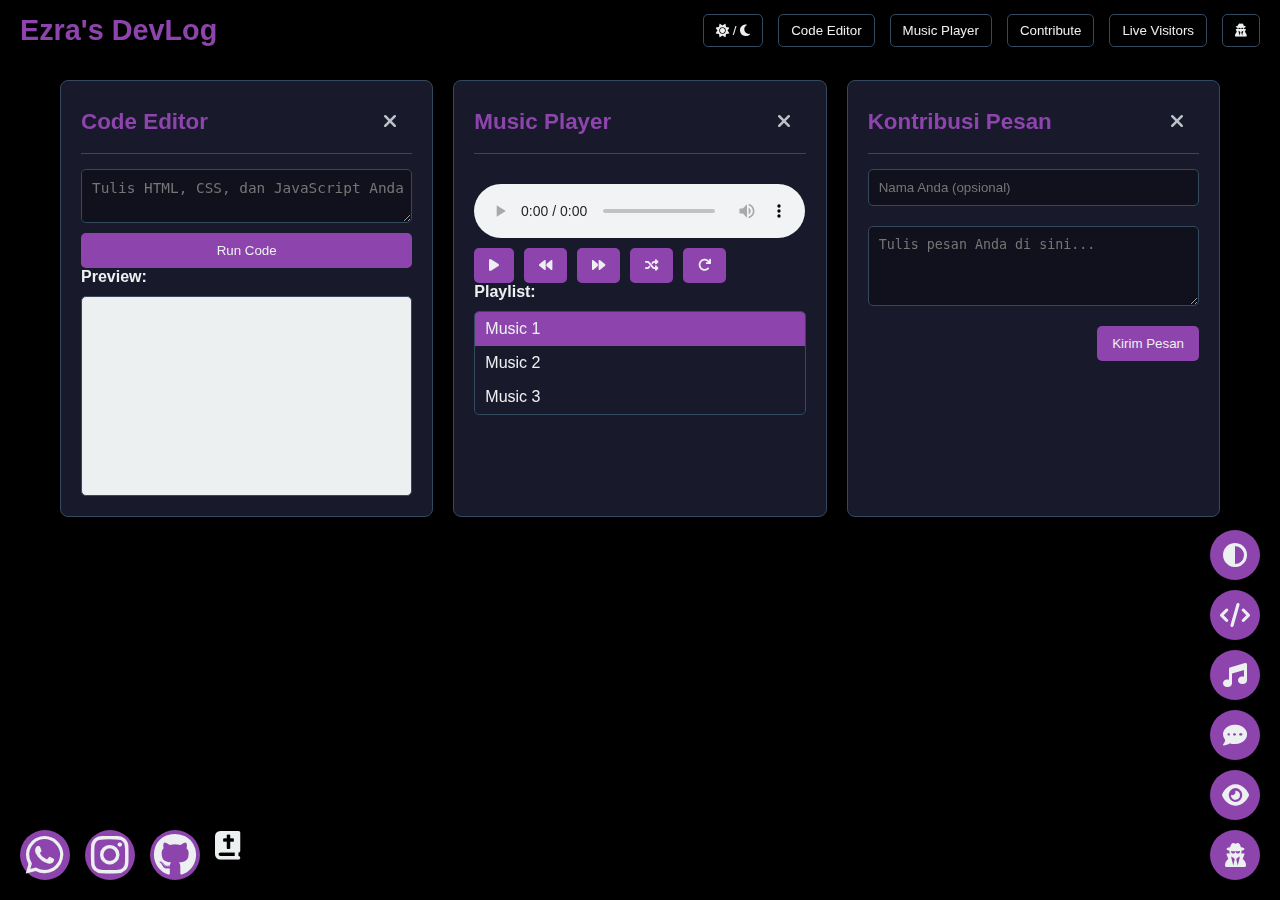
<file: dashboard/index.html>
<!DOCTYPE html>
<html lang="en" data-theme="dark">
<head>
    <meta charset="UTF-8" />
    <meta name="viewport" content="width=1200"> 
    <title>Ezra's Personal Site</title>
    <link rel="apple-touch-icon" sizes="180x180" href="/apple-touch-icon.png">
    <link rel="icon" type="image/png" sizes="32x32" href="/favicon-32x32.png">
    <link rel="icon" type="image/png" sizes="16x16" href="/favicon-16x16.png">
    <link rel="manifest" href="/site.webmanifest">
    <link rel="stylesheet" href="https://cdnjs.cloudflare.com/ajax/libs/font-awesome/6.5.1/css/all.min.css">
    <style>
        /* --- General Variables & Base Styles --- */
        :root {
            --primary: #8e44ad;
            --accent: #00a8ff;
            --success: #2ecc71;
            --danger: #e74c3c;
            --light: #ecf0f1;
            --dark: #1a1a2e;
            --bg-main: #000; /* Black background */
            --bg-panel: rgba(26, 26, 46, 0.95);
            --text-primary: #ecf0f1;
            --text-secondary: #bdc3c7;
            --border-color: #34495e;
            --input-bg: rgba(0, 0, 0, 0.3);
            --button-hover-bg: rgba(255, 255, 255, 0.1);
            --header-height: 60px; /* Define header height */
        }

        [data-theme="light"] {
            --bg-main: #f0f2f5;
            --bg-panel: rgba(255, 255, 255, 0.95);
            --text-primary: #34495e;
            --text-secondary: #7f8c8d;
            --border-color: #bdc3c7;
            --input-bg: rgba(255, 255, 255, 0.7);
            --button-hover-bg: rgba(0, 0, 0, 0.05);
        }

        * {
            box-sizing: border-box;
            margin: 0;
            padding: 0;
        }

        html, body {
            height: 100%;
            overflow: hidden; /* Prevent scroll on body to manage custom scrolling for panels */
        }

        body {
            font-family: 'Segoe UI', Tahoma, Geneva, Verdana, sans-serif;
            background-color: var(--bg-main); /* Solid black background */
            color: var(--text-primary);
            display: flex;
            flex-direction: column;
            transition: background-color 0.3s ease, color 0.3s ease;
        }

        button {
            cursor: pointer;
            padding: 10px 15px;
            border: none;
            border-radius: 5px;
            background-color: var(--primary);
            color: var(--light);
            transition: background-color 0.3s ease;
        }

        button:hover {
            background-color: var(--accent);
        }

        input, textarea {
            padding: 10px;
            border: 1px solid var(--border-color);
            border-radius: 5px;
            background-color: var(--input-bg);
            color: var(--text-primary);
            width: 100%;
            margin-bottom: 10px;
            resize: vertical;
        }

        a {
            color: var(--accent);
            text-decoration: none;
        }

        a:hover {
            text-decoration: underline;
        }

        /* --- Header --- */
        header {
            width: 100%;
            height: var(--header-height);
            background-color: rgba(0, 0, 0, 0.7); /* Slightly transparent black */
            display: flex;
            justify-content: space-between;
            align-items: center;
            padding: 0 20px;
            box-shadow: 0 2px 10px rgba(0, 0, 0, 0.5);
            z-index: 1000; /* Ensure header is on top */
        }

        header .logo {
            font-size: 1.8em;
            font-weight: bold;
            color: var(--primary);
        }

        header .header-controls {
            display: flex;
            gap: 15px;
        }

        header .header-controls button {
            background: none;
            border: 1px solid var(--border-color);
            color: var(--text-primary);
            padding: 8px 12px;
            border-radius: 5px;
            transition: background-color 0.2s ease, border-color 0.2s ease;
        }

        header .header-controls button:hover {
            background-color: var(--button-hover-bg);
            border-color: var(--accent);
        }

        /* --- Main Content Area (Layout: Header + Wide Content) --- */
        .main-content {
            flex-grow: 1; /* Occupy remaining vertical space */
            display: flex;
            justify-content: center; /* Center content horizontally */
            align-items: flex-start; /* Align content to top vertically */
            padding: 20px;
            overflow-y: auto; /* Allow scrolling for main content if it overflows */
            /* Removed max-width to let it expand */
            margin: 0 auto; /* Center main content block */
        }

        .main-content-wrapper {
            display: grid;
            /* Force more columns for horizontal feel */
            grid-template-columns: repeat(auto-fit, minmax(300px, 1fr)); 
            gap: 20px;
            width: 100%; /* Take full width of main-content */
            min-width: 1160px; /* Ensure a minimum width to force desktop-like scroll */
        }

        /* --- Panel Styles (Re-used for general panels) --- */
        .panel {
            background-color: var(--bg-panel);
            border-radius: 8px;
            box-shadow: 0 4px 20px rgba(0, 0, 0, 0.4);
            padding: 20px;
            backdrop-filter: blur(5px);
            border: 1px solid var(--border-color);
            position: relative; /* For close button positioning */
            display: flex;
            flex-direction: column;
            overflow: hidden; /* Hide overflow by default for panels */
        }
        .panel.hidden {
            display: none;
        }

        .panel-header {
            display: flex;
            justify-content: space-between;
            align-items: center;
            margin-bottom: 15px;
            border-bottom: 1px solid var(--border-color);
            padding-bottom: 10px;
        }

        .panel-header h3 {
            color: var(--primary);
            font-size: 1.4em;
        }

        .panel .close-btn {
            background: none;
            border: none;
            color: var(--text-secondary);
            font-size: 1.2em;
            cursor: pointer;
            transition: color 0.2s ease;
        }

        .panel .close-btn:hover {
            color: var(--danger);
        }

        /* --- Specific Panel Overrides --- */
        #code-editor-panel {
            min-height: 400px; /* Make editor panel larger */
        }
        #code-editor-panel textarea {
            flex-grow: 1; /* Make textarea fill available space */
            font-family: 'Fira Code', 'Cascadia Code', monospace; /* Monospaced font for code */
            font-size: 0.9em;
            white-space: pre;
            word-wrap: normal;
            overflow: auto;
        }
        #code-preview {
            width: 100%;
            height: 200px; /* Fixed height for preview */
            border: 1px solid var(--border-color);
            background-color: var(--light); /* Light background for preview */
            border-radius: 5px;
            margin-top: 10px;
        }

        #music-player-panel .audio-controls {
            display: flex;
            gap: 10px;
            margin-top: 10px;
        }
        #music-player-panel audio {
            width: 100%;
            margin-top: 15px;
        }
        #playlist-items {
            list-style: none;
            margin-top: 10px;
            padding: 0;
            max-height: 150px;
            overflow-y: auto;
            border: 1px solid var(--border-color);
            border-radius: 5px;
        }
        #playlist-items li {
            padding: 8px 10px;
            cursor: pointer;
            transition: background-color 0.2s ease;
            display: flex;
            justify-content: space-between;
            align-items: center;
        }
        #playlist-items li.active {
            background-color: var(--primary);
            color: var(--light);
        }
        #playlist-items li:hover {
            background-color: var(--button-hover-bg);
        }

        #contribute-panel form {
            display: flex;
            flex-direction: column;
            gap: 10px;
        }
        #contribute-panel textarea {
            min-height: 80px;
        }
        #contribute-panel button {
            align-self: flex-end;
        }
        #contribute-message {
            margin-top: 10px;
            font-size: 0.9em;
            color: var(--text-secondary);
            text-align: center;
        }

        /* Live Visitors Panel */
        #live-visitors-panel {
            min-height: 300px;
            display: none; /* Default to hidden, shown only for Ezra */
        }
        #live-visitors-panel ul {
            list-style: none;
            padding: 0;
            max-height: 200px;
            overflow-y: auto;
            border: 1px solid var(--border-color);
            border-radius: 5px;
            margin-bottom: 10px;
        }
        #live-visitors-panel ul li {
            padding: 8px 10px;
            border-bottom: 1px dashed var(--border-color);
            font-size: 0.9em;
        }
        #live-visitors-panel ul li:last-child {
            border-bottom: none;
        }
        #live-visitors-panel .refresh-info {
            display: flex;
            justify-content: space-between;
            align-items: center;
            font-size: 0.8em;
            color: var(--text-secondary);
            margin-top: 10px;
        }

        /* --- Floating Action Buttons (FABs) - Kept for mobile convenience if desired --- */
        .fab-container {
            position: fixed;
            bottom: 20px;
            right: 20px;
            display: flex;
            flex-direction: column;
            gap: 10px;
            z-index: 999; /* Below header, above other elements */
        }

        .fab {
            background-color: var(--primary);
            color: var(--light);
            border: none;
            border-radius: 50%;
            width: 50px;
            height: 50px;
            font-size: 1.5em;
            box-shadow: 0 4px 10px rgba(0, 0, 0, 0.3);
            display: flex;
            justify-content: center;
            align-items: center;
            transition: background-color 0.3s ease, transform 0.2s ease;
        }

        .fab:hover {
            background-color: var(--accent);
            transform: scale(1.05);
        }

        /* --- Social Links (Fixed position) --- */
        .social-links {
            position: fixed;
            bottom: 20px;
            left: 20px;
            display: flex;
            gap: 15px;
            z-index: 999;
        }

        .social-links a {
            color: var(--text-primary);
            font-size: 1.8em;
            transition: color 0.2s ease, transform 0.2s ease;
        }

        .social-links a:hover {
            color: var(--primary);
            transform: scale(1.1);
        }

        /* --- Private User Panel (for initial login) --- */
        #private-user-panel {
            position: fixed;
            top: 50%;
            left: 50%;
            transform: translate(-50%, -50%);
            width: 90%;
            max-width: 400px;
            padding: 30px;
            z-index: 1001;
            text-align: center;
        }
        #private-user-panel h3 {
            margin-bottom: 20px;
        }
        #private-user-panel input {
            margin-bottom: 15px;
            text-align: center;
        }
        #private-user-panel button {
            width: 100%;
        }

        /* --- Ezra Panel (Full-Screen, Editable Gallery) --- */
        #ezra-panel {
            position: fixed;
            top: 0;
            left: 0;
            width: 100%;
            height: 100%;
            background-color: rgba(0, 0, 0, 0.98); /* Almost black, slightly transparent */
            z-index: 1002; /* Above all other elements */
            display: flex;
            flex-direction: column;
            padding: 20px;
            overflow-y: auto; /* Allow scrolling within this panel */
            transition: opacity 0.3s ease, visibility 0.3s ease;
            visibility: hidden;
            opacity: 0;
        }
        #ezra-panel.active {
            visibility: visible;
            opacity: 1;
        }

        #ezra-panel .panel-header {
            justify-content: flex-end; /* Logout button only */
            margin-bottom: 20px;
        }
        #ezra-panel .panel-header h3 {
            flex-grow: 1; /* Take remaining space */
            text-align: center;
            color: var(--accent);
            font-size: 2em;
        }
        #ezra-panel .logout-btn {
            background-color: var(--danger);
            color: var(--light);
        }
        #ezra-panel .logout-btn:hover {
            background-color: #c0392b;
        }

        #ezra-gallery-container {
            flex-grow: 1;
            display: grid;
            grid-template-columns: repeat(auto-fit, minmax(280px, 1fr));
            gap: 20px;
            padding: 20px;
            background-color: rgba(26, 26, 46, 0.8); /* Slightly lighter background for gallery area */
            border-radius: 8px;
            overflow-y: auto;
            margin-bottom: 20px;
        }

        .gallery-item {
            background-color: var(--bg-panel);
            border-radius: 8px;
            box-shadow: 0 2px 10px rgba(0, 0, 0, 0.3);
            overflow: hidden;
            position: relative;
            display: flex;
            flex-direction: column;
            border: 1px solid var(--border-color);
        }

        .gallery-item img, .gallery-item video {
            width: 100%;
            height: 200px;
            object-fit: cover;
            display: block;
        }

        .gallery-item-info {
            padding: 15px;
            flex-grow: 1;
            display: flex;
            flex-direction: column;
        }

        .gallery-item-info h4 {
            color: var(--primary);
            margin-bottom: 5px;
            font-size: 1.2em;
        }

        .gallery-item-info p {
            font-size: 0.9em;
            color: var(--text-secondary);
            margin-bottom: 10px;
            flex-grow: 1;
        }

        .gallery-item-info small {
            font-size: 0.8em;
            color: var(--text-secondary);
            text-align: right;
        }

        .gallery-item-controls {
            position: absolute;
            top: 10px;
            right: 10px;
            display: flex;
            gap: 5px;
            background-color: rgba(0, 0, 0, 0.5);
            border-radius: 5px;
            padding: 5px;
        }

        .gallery-item-controls button {
            background: none;
            border: none;
            color: var(--light);
            font-size: 1em;
            padding: 5px;
        }

        .gallery-item-controls button:hover {
            color: var(--accent);
            background-color: rgba(255, 255, 255, 0.1);
        }

        /* --- Ezra Content Editor Form --- */
        #ezra-content-form {
            display: flex;
            flex-direction: column;
            gap: 15px;
            background-color: var(--bg-panel);
            padding: 20px;
            border-radius: 8px;
            margin-top: 20px;
        }
        #ezra-content-form h4 {
            color: var(--accent);
            margin-bottom: 10px;
        }
        #ezra-content-form .form-row {
            display: flex;
            gap: 10px;
        }
        #ezra-content-form .form-row input, #ezra-content-form .form-row textarea {
            flex-grow: 1;
        }
        #ezra-content-form button {
            align-self: flex-end;
            margin-top: 10px;
        }
        .message-status {
            color: var(--text-primary);
            text-align: center;
            margin-top: 10px;
        }
    </style>
</head>
<body>
    <header>
        <div class="logo">Ezra's DevLog</div>
        <div class="header-controls">
            <button id="theme-toggle">
                <i class="fas fa-sun"></i> / <i class="fas fa-moon"></i>
            </button>
            <button id="show-code-editor">Code Editor</button>
            <button id="show-music-player">Music Player</button>
            <button id="show-contribute">Contribute</button>
            <button id="show-live-visitors" class="hidden">Live Visitors</button> <button id="show-private-user"><i class="fas fa-user-secret"></i></button>
        </div>
    </header>

    <main class="main-content">
        <div class="main-content-wrapper">
            <div id="code-editor-panel" class="panel">
                <div class="panel-header">
                    <h3>Code Editor</h3>
                    <button class="close-btn"><i class="fas fa-times"></i></button>
                </div>
                <textarea id="unified-editor" spellcheck="false" placeholder="Tulis HTML, CSS, dan JavaScript Anda di sini..."></textarea>
                <button id="run-code">Run Code</button>
                <h4>Preview:</h4>
                <iframe id="code-preview" sandbox="allow-scripts allow-forms allow-same-origin"></iframe>
            </div>

            <div id="music-player-panel" class="panel">
                <div class="panel-header">
                    <h3>Music Player</h3>
                    <button class="close-btn"><i class="fas fa-times"></i></button>
                </div>
                <audio id="music-audio" controls></audio>
                <div class="audio-controls">
                    <button id="play-pause-btn"><i class="fas fa-play"></i></button>
                    <button id="prev-btn"><i class="fas fa-backward"></i></button>
                    <button id="next-btn"><i class="fas fa-forward"></i></button>
                    <button id="shuffle-btn"><i class="fas fa-random"></i></button>
                    <button id="repeat-btn"><i class="fas fa-redo"></i></button>
                </div>
                <h4>Playlist:</h4>
                <ul id="playlist-items">
                    </ul>
            </div>

            <div id="contribute-panel" class="panel">
                <div class="panel-header">
                    <h3>Kontribusi Pesan</h3>
                    <button class="close-btn"><i class="fas fa-times"></i></button>
                </div>
                <form id="contribute-form">
                    <input type="text" id="contributor-name" placeholder="Nama Anda (opsional)">
                    <textarea id="contribute-text" placeholder="Tulis pesan Anda di sini..." required></textarea>
                    <button type="submit">Kirim Pesan</button>
                </form>
                <p id="contribute-message"></p>
            </div>

            <div id="live-visitors-panel" class="panel hidden">
                <div class="panel-header">
                    <h3>Live Visitors</h3>
                    <button class="close-btn"><i class="fas fa-times"></i></button>
                </div>
                <ul id="visitor-list">
                    <li>Loading visitors...</li>
                </ul>
                <div class="refresh-info">
                    <small>Last updated: <span id="last-updated-time">N/A</span></small>
                    <button id="refresh-visitors-btn">Refresh</button>
                </div>
                <p style="text-align: center; font-size: 0.8em; color: var(--text-secondary); margin-top: 10px;">
                    *Fitur ini hanya terlihat ketika Anda login sebagai Ezra.
                </p>
            </div>
        </div>
    </main>

    <div class="fab-container">
        <button class="fab" id="fab-theme-toggle" aria-label="Toggle Theme"><i class="fas fa-adjust"></i></button>
        <button class="fab" id="fab-code-editor" aria-label="Open Code Editor"><i class="fas fa-code"></i></button>
        <button class="fab" id="fab-music-player" aria-label="Open Music Player"><i class="fas fa-music"></i></button>
        <button class="fab" id="fab-contribute" aria-label="Contribute Message"><i class="fas fa-comment-dots"></i></button>
        <button class="fab hidden" id="fab-live-visitors" aria-label="Live Visitors"><i class="fas fa-eye"></i></button> <button class="fab" id="fab-private-user" aria-label="Private User Access"><i class="fas fa-user-secret"></i></button>
    </div>

    <div class="social-links">
        <a href="https://wa.me/yourwhatsappnumber" target="_blank" aria-label="WhatsApp"><i class="fab fa-whatsapp"></i></a>
        <a href="https://instagram.com/yourinstagram" target="_blank" aria-label="Instagram"><i class="fab fa-instagram"></i></a>
        <a href="https://github.com/yourgithub" target="_blank" aria-label="GitHub"><i class="fab fa-github"></i></a>
        <a href="#" aria-label="Bible Link"><i class="fas fa-book-bible"></i></a> </div>

    <div id="private-user-panel" class="panel hidden">
        <div class="panel-header">
            <h3>Login</h3>
            <button class="close-btn" data-target="private-user-panel"><i class="fas fa-times"></i></button>
        </div>
        <input type="text" id="private-user-input" placeholder="Masukkan Username Pribadi">
        <button id="private-user-submit">Login</button>
        <p id="private-user-message" style="color: var(--danger); margin-top: 10px;"></p>
    </div>

    <div id="ezra-panel" class="panel hidden">
        <div class="panel-header">
            <h3>Ezra's Private Space</h3>
            <button class="logout-btn" id="ezra-logout-btn">Logout</button>
        </div>
        
        <div id="ezra-gallery-container">
            <p id="ezra-gallery-status" style="color: var(--text-secondary); text-align: center;">Loading content...</p>
        </div>

        <form id="ezra-content-form">
            <h4>Tambah / Edit Konten</h4>
            <input type="hidden" id="edit-item-id">
            <div class="form-row">
                <input type="text" id="gallery-item-title" placeholder="Judul Konten" required>
                <input type="file" id="gallery-item-media" accept="image/*,video/*">
            </div>
            <textarea id="gallery-item-description" placeholder="Deskripsi Konten" rows="3" required></textarea>
            <button type="submit" id="submit-gallery-item">Tambah Konten Baru</button>
            <p id="ezra-form-status" class="message-status"></p>
        </form>
    </div>

    <script>
        // --- CONSTANTS ---
        const CLOUDFLARE_WORKER_URL = 'YOUR_CLOUDFLARE_WORKER_URL'; // GANTI DENGAN URL CLOUDFLARE WORKER ANDA!

        // --- DOM ELEMENTS ---
        const body = document.body;
        const themeToggle = document.getElementById('theme-toggle');
        const fabThemeToggle = document.getElementById('fab-theme-toggle');

        // Panel toggles (header buttons)
        const showCodeEditorBtn = document.getElementById('show-code-editor');
        const showMusicPlayerBtn = document.getElementById('show-music-player');
        const showContributeBtn = document.getElementById('show-contribute');
        const showLiveVisitorsBtn = document.getElementById('show-live-visitors'); // Live Visitors button
        const showPrivateUserBtn = document.getElementById('show-private-user');

        // Panel toggles (FABs)
        const fabCodeEditorBtn = document.getElementById('fab-code-editor');
        const fabMusicPlayerBtn = document.getElementById('fab-music-player');
        const fabContributeBtn = document.getElementById('fab-contribute');
        const fabLiveVisitorsBtn = document.getElementById('fab-live-visitors'); // FAB for Live Visitors
        const fabPrivateUserBtn = document.getElementById('fab-private-user');

        // Panels
        const codeEditorPanel = document.getElementById('code-editor-panel');
        const musicPlayerPanel = document.getElementById('music-player-panel');
        const contributePanel = document.getElementById('contribute-panel');
        const liveVisitorsPanel = document.getElementById('live-visitors-panel'); // Live Visitors panel
        const privateUserPanel = document.getElementById('private-user-panel');
        const ezraPanel = document.getElementById('ezra-panel');

        // Close buttons
        document.querySelectorAll('.panel .close-btn').forEach(button => {
            button.addEventListener('click', () => {
                const targetPanelId = button.dataset.target || button.closest('.panel').id;
                document.getElementById(targetPanelId).classList.add('hidden');
            });
        });

        // --- THEME TOGGLE ---
        function toggleTheme() {
            if (body.dataset.theme === 'dark') {
                body.dataset.theme = 'light';
            } else {
                body.dataset.theme = 'dark';
            }
        }
        themeToggle.addEventListener('click', toggleTheme);
        fabThemeToggle.addEventListener('click', toggleTheme);

        // --- PANEL MANAGEMENT (General) ---
        function showPanel(panel) {
            // Hide all other main panels if they are not Ezra panel
            [codeEditorPanel, musicPlayerPanel, contributePanel, liveVisitorsPanel, privateUserPanel].forEach(p => {
                if (p !== panel && p !== ezraPanel) {
                    p.classList.add('hidden');
                }
            });
            panel.classList.remove('hidden');
        }

        showCodeEditorBtn.addEventListener('click', () => showPanel(codeEditorPanel));
        fabCodeEditorBtn.addEventListener('click', () => showPanel(codeEditorPanel));

        showMusicPlayerBtn.addEventListener('click', () => showPanel(musicPlayerPanel));
        fabMusicPlayerBtn.addEventListener('click', () => showPanel(musicPlayerPanel));

        showContributeBtn.addEventListener('click', () => showPanel(contributePanel));
        fabContributeBtn.addEventListener('click', () => showPanel(contributePanel));

        // Logic for Live Visitors panel visibility based on Ezra login
        showLiveVisitorsBtn.addEventListener('click', () => {
            showPanel(liveVisitorsPanel);
            fetchLiveVisitors(); // Refresh visitors when panel is shown
        });
        fabLiveVisitorsBtn.addEventListener('click', () => {
            showPanel(liveVisitorsPanel);
            fetchLiveVisitors(); // Refresh visitors when panel is shown
        });

        showPrivateUserBtn.addEventListener('click', () => showPanel(privateUserPanel));
        fabPrivateUserBtn.addEventListener('click', () => showPanel(privateUserPanel));


        // --- CODE EDITOR LOGIC ---
        const unifiedEditor = document.getElementById('unified-editor');
        const runCodeBtn = document.getElementById('run-code');
        const codePreview = document.getElementById('code-preview');

        runCodeBtn.addEventListener('click', () => {
            const code = unifiedEditor.value;
            // The sandbox attribute is important for security!
            codePreview.srcdoc = code;
        });

        // --- MUSIC PLAYER LOGIC ---
        const musicAudio = document.getElementById('music-audio');
        const playPauseBtn = document.getElementById('play-pause-btn');
        const prevBtn = document.getElementById('prev-btn');
        const nextBtn = document.getElementById('next-btn');
        const shuffleBtn = document.getElementById('shuffle-btn');
        const repeatBtn = document.getElementById('repeat-btn');
        const playlistItems = document.getElementById('playlist-items');

        const playlist = [
            { title: "Music 1", src: "https://www.soundhelix.com/examples/mp3/SoundHelix-Song-1.mp3" },
            { title: "Music 2", src: "https://www.soundhelix.com/examples/mp3/SoundHelix-Song-2.mp3" },
            { title: "Music 3", src: "https://www.soundhelix.com/examples/mp3/SoundHelix-Song-3.mp3" }
        ];

        let currentTrackIndex = 0;
        let isShuffling = false;
        let isRepeating = false;

        function loadTrack(index) {
            if (index >= 0 && index < playlist.length) {
                currentTrackIndex = index;
                musicAudio.src = playlist[currentTrackIndex].src;
                musicAudio.play();
                updatePlaylistUI();
                playPauseBtn.innerHTML = '<i class="fas fa-pause"></i>';
            }
        }

        function playPause() {
            if (musicAudio.paused) {
                musicAudio.play();
                playPauseBtn.innerHTML = '<i class="fas fa-pause"></i>';
            } else {
                musicAudio.pause();
                playPauseBtn.innerHTML = '<i class="fas fa-play"></i>';
            }
        }

        function nextTrack() {
            if (isShuffling) {
                let newIndex;
                do {
                    newIndex = Math.floor(Math.random() * playlist.length);
                } while (newIndex === currentTrackIndex && playlist.length > 1); // Avoid playing same song twice in a row if only 2 songs
                loadTrack(newIndex);
            } else {
                currentTrackIndex = (currentTrackIndex + 1) % playlist.length;
                loadTrack(currentTrackIndex);
            }
        }

        function prevTrack() {
            currentTrackIndex = (currentTrackIndex - 1 + playlist.length) % playlist.length;
            loadTrack(currentTrackIndex);
        }

        function toggleShuffle() {
            isShuffling = !isShuffling;
            shuffleBtn.classList.toggle('active', isShuffling);
            shuffleBtn.style.color = isShuffling ? 'var(--accent)' : 'var(--light)';
        }

        function toggleRepeat() {
            isRepeating = !isRepeating;
            musicAudio.loop = isRepeating;
            repeatBtn.classList.toggle('active', isRepeating);
            repeatBtn.style.color = isRepeating ? 'var(--accent)' : 'var(--light)';
        }

        function updatePlaylistUI() {
            playlistItems.innerHTML = '';
            playlist.forEach((song, index) => {
                const li = document.createElement('li');
                li.textContent = song.title;
                if (index === currentTrackIndex) {
                    li.classList.add('active');
                }
                li.addEventListener('click', () => loadTrack(index));
                playlistItems.appendChild(li);
            });
        }

        musicAudio.addEventListener('ended', () => {
            if (isRepeating) {
                musicAudio.play();
            } else {
                nextTrack();
            }
        });

        playPauseBtn.addEventListener('click', playPause);
        nextBtn.addEventListener('click', nextTrack);
        prevBtn.addEventListener('click', prevTrack);
        shuffleBtn.addEventListener('click', toggleShuffle);
        repeatBtn.addEventListener('click', toggleRepeat);

        // Initial load
        updatePlaylistUI();
        if (playlist.length > 0) {
            musicAudio.src = playlist[currentTrackIndex].src;
        }

        // --- CONTRIBUTION LOGIC (Text Only) ---
        const contributeForm = document.getElementById('contribute-form');
        const contributorNameInput = document.getElementById('contributor-name');
        const contributeTextInput = document.getElementById('contribute-text');
        const contributeMessage = document.getElementById('contribute-message');

        contributeForm.addEventListener('submit', async (e) => {
            e.preventDefault();
            contributeMessage.textContent = 'Mengirim pesan...';
            contributeMessage.style.color = 'var(--text-secondary)';

            const name = contributorNameInput.value.trim();
            const text = contributeTextInput.value.trim();

            if (!text) {
                contributeMessage.textContent = 'Pesan tidak boleh kosong!';
                contributeMessage.style.color = 'var(--danger)';
                return;
            }

            try {
                const response = await fetch(`${CLOUDFLARE_WORKER_URL}/contribute`, {
                    method: 'POST',
                    headers: {
                        'Content-Type': 'application/json',
                    },
                    body: JSON.stringify({ name, text }),
                });

                if (response.ok) {
                    contributeMessage.textContent = 'Pesan berhasil dikirim!';
                    contributeMessage.style.color = 'var(--success)';
                    contributorNameInput.value = '';
                    contributeTextInput.value = '';
                } else {
                    const errorData = await response.json();
                    throw new Error(errorData.message || 'Gagal mengirim pesan.');
                }
            } catch (error) {
                console.error('Error sending contribution:', error);
                contributeMessage.textContent = `Gagal mengirim pesan: ${error.message}`;
                contributeMessage.style.color = 'var(--danger)';
            }
        });

        // --- LIVE VISITORS LOGIC - REINTEGRATED & EZRA-SPECIFIC ---
        const visitorList = document.getElementById('visitor-list');
        const refreshVisitorsBtn = document.getElementById('refresh-visitors-btn');
        const lastUpdatedTime = document.getElementById('last-updated-time');

        async function fetchLiveVisitors() {
            visitorList.innerHTML = '<li style="text-align: center; color: var(--text-secondary);">Memuat pengunjung...</li>';
            lastUpdatedTime.textContent = 'Memuat...';

            try {
                // Assuming your Cloudflare Worker has a /get_visitors endpoint
                const response = await fetch(`${CLOUDFLARE_WORKER_URL}/get_visitors`);
                if (!response.ok) {
                    throw new Error(`HTTP error! status: ${response.status}`);
                }
                const visitors = await response.json();

                if (visitors && visitors.length > 0) {
                    visitorList.innerHTML = visitors.map(visitor => {
                        const timestamp = new Date(visitor.timestamp).toLocaleString('id-ID', {
                            hour: '2-digit', minute: '2-digit', second: '2-digit',
                            day: '2-digit', month: '2-digit', year: 'numeric'
                        });
                        return `
                            <li>
                                <strong>ID:</strong> <span>${visitor.browserId.substring(0, 10)}...</span><br>
                                <strong>IP:</strong> <span>${visitor.ip || 'N/A'}</span><br>
                                <strong>Waktu:</strong> <span>${timestamp}</span>
                            </li>
                        `;
                    }).join('');
                } else {
                    visitorList.innerHTML = '<li style="text-align: center; color: var(--text-secondary);">Tidak ada pengunjung online.</li>';
                }
                lastUpdatedTime.textContent = new Date().toLocaleTimeString('id-ID');

            } catch (error) {
                console.error('Error fetching live visitors:', error);
                visitorList.innerHTML = '<li style="text-align: center; color: var(--danger);">Gagal memuat pengunjung.</li>';
                lastUpdatedTime.textContent = 'Error';
            }
        }

        refreshVisitorsBtn.addEventListener('click', fetchLiveVisitors);

        // --- PRIVATE USER / EZRA PANEL LOGIC ---
        const privateUserInput = document.getElementById('private-user-input');
        const privateUserSubmitBtn = document.getElementById('private-user-submit');
        const privateUserMessage = document.getElementById('private-user-message');
        const ezraLogoutBtn = document.getElementById('ezra-logout-btn');

        const ezraGalleryContainer = document.getElementById('ezra-gallery-container');
        const ezraGalleryStatus = document.getElementById('ezra-gallery-status');
        const ezraContentForm = document.getElementById('ezra-content-form');
        const editItemIdInput = document.getElementById('edit-item-id');
        const galleryItemTitleInput = document.getElementById('gallery-item-title');
        const galleryItemDescriptionInput = document.getElementById('gallery-item-description');
        const galleryItemMediaInput = document.getElementById('gallery-item-media');
        const submitGalleryItemBtn = document.getElementById('submit-gallery-item');
        const ezraFormStatus = document.getElementById('ezra-form-status');

        privateUserSubmitBtn.addEventListener('click', () => {
            const username = privateUserInput.value.trim().toLowerCase();
            if (username === 'ezra') {
                privateUserPanel.classList.add('hidden');
                ezraPanel.classList.add('active'); // Show Ezra Panel
                showLiveVisitorsBtn.classList.remove('hidden'); // Show Live Visitors button in header
                fabLiveVisitorsBtn.classList.remove('hidden'); // Show Live Visitors FAB
                loadEzraContent(); // Load content when Ezra logs in
                privateUserMessage.textContent = ''; // Clear previous messages
            } else {
                privateUserMessage.textContent = 'Username tidak dikenal.';
            }
        });

        ezraLogoutBtn.addEventListener('click', () => {
            ezraPanel.classList.remove('active'); // Hide Ezra Panel
            liveVisitorsPanel.classList.add('hidden'); // Hide Live Visitors Panel if open
            showLiveVisitorsBtn.classList.add('hidden'); // Hide Live Visitors button in header
            fabLiveVisitorsBtn.classList.add('hidden'); // Hide Live Visitors FAB
            privateUserInput.value = ''; // Clear input
            resetEzraForm(); // Reset form
            ezraGalleryContainer.innerHTML = '<p id="ezra-gallery-status" style="color: var(--text-secondary); text-align: center;">Loading content...</p>'; // Clear gallery
        });

        async function loadEzraContent() {
            ezraGalleryStatus.textContent = 'Memuat konten...';
            ezraGalleryContainer.innerHTML = ''; // Clear existing content

            try {
                const response = await fetch(`${CLOUDFLARE_WORKER_URL}/ezra-content`);
                if (!response.ok) {
                    throw new Error(`HTTP error! status: ${response.status}`);
                }
                const content = await response.json();

                if (content && content.length > 0) {
                    content.sort((a, b) => new Date(b.date) - new Date(a.date)); // Sort by date, newest first
                    content.forEach(item => {
                        const galleryItem = document.createElement('div');
                        galleryItem.className = 'gallery-item';
                        galleryItem.dataset.id = item.id;

                        let mediaHtml = '';
                        if (item.type === 'image') {
                            mediaHtml = `<img src="${item.mediaUrl}" alt="${item.title}">`;
                        } else if (item.type === 'video') {
                            mediaHtml = `<video controls src="${item.mediaUrl}"></video>`;
                        }

                        galleryItem.innerHTML = `
                            ${mediaHtml}
                            <div class="gallery-item-info">
                                <h4 contenteditable="false">${item.title}</h4>
                                <p contenteditable="false">${item.description}</p>
                                <small>${new Date(item.date).toLocaleString('id-ID', { year: 'numeric', month: 'long', day: 'numeric', hour: '2-digit', minute: '2-digit' })}</small>
                            </div>
                            <div class="gallery-item-controls">
                                <button class="edit-item-btn" data-id="${item.id}"><i class="fas fa-edit"></i></button>
                                <button class="delete-item-btn" data-id="${item.id}"><i class="fas fa-trash-alt"></i></button>
                            </div>
                        `;
                        ezraGalleryContainer.appendChild(galleryItem);
                    });

                    // Add event listeners for edit/delete after elements are added
                    document.querySelectorAll('.edit-item-btn').forEach(btn => {
                        btn.addEventListener('click', (e) => editEzraItem(e.currentTarget.dataset.id));
                    });
                    document.querySelectorAll('.delete-item-btn').forEach(btn => {
                        btn.addEventListener('click', (e) => deleteEzraItem(e.currentTarget.dataset.id));
                    });
                    ezraGalleryStatus.textContent = ''; // Clear status if content loaded
                } else {
                    ezraGalleryStatus.textContent = 'Belum ada konten. Tambahkan yang pertama!';
                }
            } catch (error) {
                console.error('Error loading Ezra content:', error);
                ezraGalleryStatus.textContent = `Gagal memuat konten: ${error.message}`;
                ezraGalleryStatus.style.color = 'var(--danger)';
            }
        }

        function resetEzraForm() {
            editItemIdInput.value = '';
            galleryItemTitleInput.value = '';
            galleryItemDescriptionInput.value = '';
            galleryItemMediaInput.value = ''; // Clear file input
            submitGalleryItemBtn.textContent = 'Tambah Konten Baru';
            ezraFormStatus.textContent = '';
        }

        async function editEzraItem(id) {
            ezraFormStatus.textContent = '';
            // Fetch item data or find it in current loaded data
            try {
                const response = await fetch(`${CLOUDFLARE_WORKER_URL}/ezra-content?id=${id}`);
                if (!response.ok) throw new Error('Failed to fetch item for editing');
                const itemToEdit = await response.json();

                editItemIdInput.value = itemToEdit.id;
                galleryItemTitleInput.value = itemToEdit.title;
                galleryItemDescriptionInput.value = itemToEdit.description;
                submitGalleryItemBtn.textContent = 'Update Konten';
                // Media input cannot be pre-filled for security, user has to re-upload if needed
                galleryItemMediaInput.value = '';
                ezraFormStatus.textContent = 'Mode Edit: Upload media baru jika ingin mengganti.';
                ezraFormStatus.style.color = 'var(--text-secondary)';

            } catch (error) {
                console.error('Error preparing edit:', error);
                ezraFormStatus.textContent = `Gagal menyiapkan edit: ${error.message}`;
                ezraFormStatus.style.color = 'var(--danger)';
            }
        }

        async function deleteEzraItem(id) {
            if (!confirm('Apakah Anda yakin ingin menghapus konten ini?')) {
                return;
            }
            ezraFormStatus.textContent = 'Menghapus konten...';
            ezraFormStatus.style.color = 'var(--text-secondary)';

            try {
                const response = await fetch(`${CLOUDFLARE_WORKER_URL}/ezra-content?id=${id}`, {
                    method: 'DELETE',
                });
                if (response.ok) {
                    ezraFormStatus.textContent = 'Konten berhasil dihapus!';
                    ezraFormStatus.style.color = 'var(--success)';
                    loadEzraContent(); // Reload gallery
                } else {
                    const errorData = await response.json();
                    throw new Error(errorData.message || 'Gagal menghapus konten.');
                }
            } catch (error) {
                console.error('Error deleting Ezra item:', error);
                ezraFormStatus.textContent = `Gagal menghapus: ${error.message}`;
                ezraFormStatus.style.color = 'var(--danger)';
            }
        }

        ezraContentForm.addEventListener('submit', async (e) => {
            e.preventDefault();
            ezraFormStatus.textContent = 'Mengirim konten...';
            ezraFormStatus.style.color = 'var(--text-secondary)';

            const id = editItemIdInput.value || `item-${Date.now()}`; // Generate new ID if not editing
            const title = galleryItemTitleInput.value.trim();
            const description = galleryItemDescriptionInput.value.trim();
            const mediaFile = galleryItemMediaInput.files[0];
            const isEditing = !!editItemIdInput.value;

            if (!title || !description) {
                ezraFormStatus.textContent = 'Judul dan Deskripsi harus diisi!';
                ezraFormStatus.style.color = 'var(--danger)';
                return;
            }

            // Only require media file for new additions, not for edits without new media
            if (!mediaFile && !isEditing) {
                 ezraFormStatus.textContent = 'Pilih file media untuk konten baru!';
                 ezraFormStatus.style.color = 'var(--danger)';
                 return;
            }

            const formData = new FormData();
            formData.append('id', id);
            formData.append('title', title);
            formData.append('description', description);
            formData.append('date', new Date().toISOString());
            if (mediaFile) {
                formData.append('media', mediaFile);
                formData.append('type', mediaFile.type.startsWith('image/') ? 'image' : 'video');
            } else if (isEditing) {
                 formData.append('noMediaChange', 'true'); // Flag to worker: keep existing media
            }

            try {
                const method = isEditing ? 'PUT' : 'POST';
                const url = `${CLOUDFLARE_WORKER_URL}/ezra-content`; 

                const response = await fetch(url, {
                    method: method,
                    body: formData,
                });

                if (response.ok) {
                    ezraFormStatus.textContent = `Konten berhasil ${isEditing ? 'diperbarui' : 'ditambahkan'}!`;
                    ezraFormStatus.style.color = 'var(--success)';
                    resetEzraForm();
                    loadEzraContent(); // Reload gallery
                } else {
                    const errorData = await response.json();
                    throw new Error(errorData.message || `Gagal ${isEditing ? 'memperbarui' : 'menambahkan'} konten.`);
                }
            } catch (error) {
                console.error('Error adding/updating Ezra content:', error);
                ezraFormStatus.textContent = `Gagal ${isEditing ? 'memperbarui' : 'menambahkan'}: ${error.message}`;
                ezraFormStatus.style.color = 'var(--danger)';
            }
        });
    </script>
</body>
</html>
</file>
